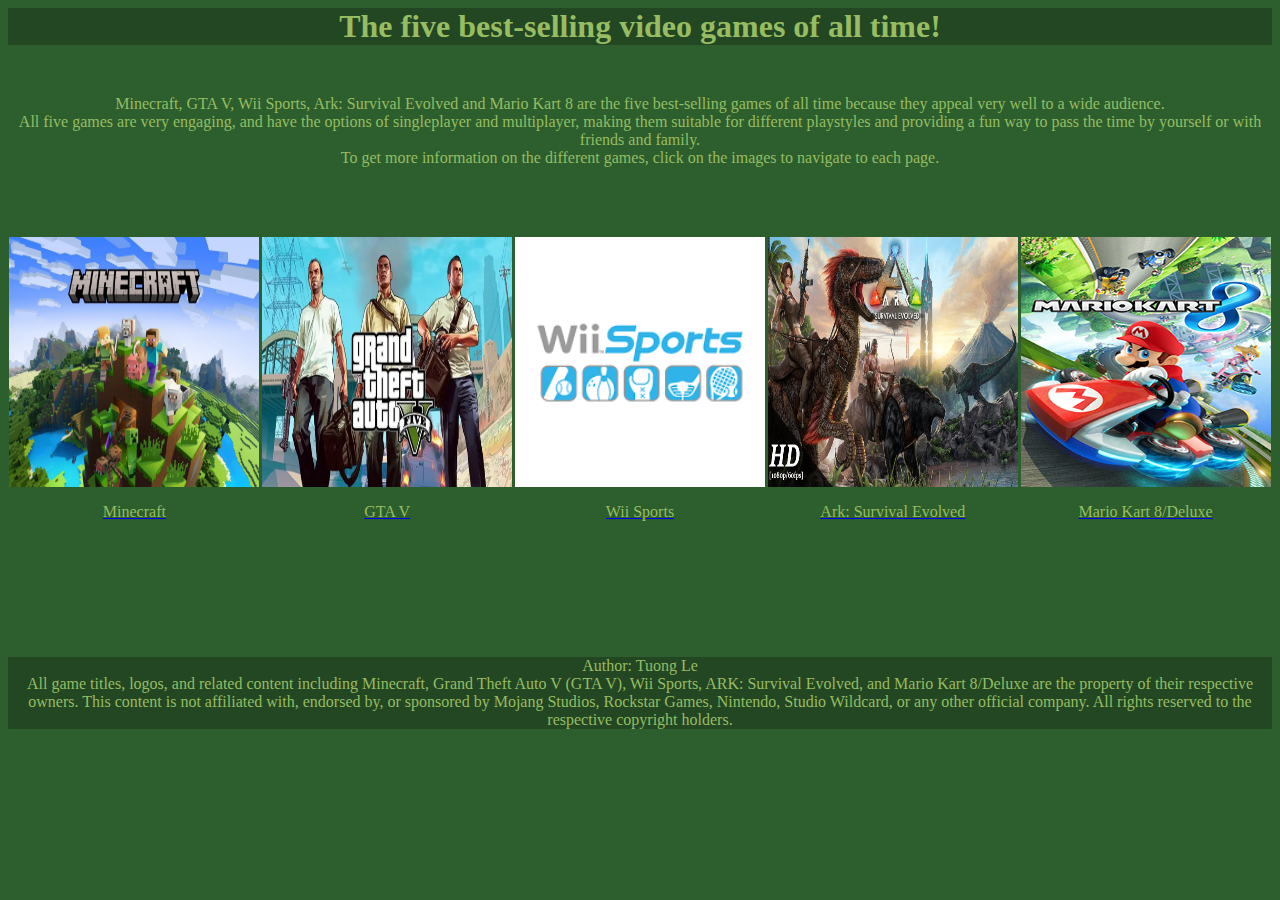
<file: index.html>
<link href="main.css" rel="stylesheet">
<html>
  <header>
    <h1>The five best-selling video games of all time!</h1>
  </header>
  <body>  
    <div class="para">
      Minecraft, GTA V, Wii Sports, Ark: Survival Evolved and Mario Kart 8 are the five best-selling games of all time because they appeal very well to a wide audience. </br> All five games are very engaging, and have the options of singleplayer and multiplayer, making them suitable for different playstyles and providing a fun way to pass the time by yourself or with friends and family. </br> To get more information on the different games, click on the images to navigate to each page. </p>
    </div>
    <div class="gamecontainer">
      <div class="item">
        <a href="page2.html">
          <img src="minecraft.jpg" alt="Minecraft">
          <p class="caption">Minecraft</p>
        </a> 
      </div>
    
      <div class="item">
        <a href="page3.html">
          <img src="gtav.webp" alt="GTA V">
          <p class="caption">GTA V</p>
        </a> 
      </div>
    
      <div class="item">
        <a href="page4.html">
          <img src="wii.png" alt="Wii Sports">
          <p class="caption">Wii Sports</p>
        </a> 
      </div>
    
      <div class="item">
        <a href="page5.html">
          <img src="ark.jpg" alt="Ark: Survival Evolved">
          <p class="caption">Ark: Survival Evolved</p>
        </a> 
      </div>
    
      <div class="item">
        <a href="page6.html">
          <img src="mario.jpg" alt="Mario Kart 8/Deluxe">
          <p class="caption">Mario Kart 8/Deluxe</p>
        </a> 
      </div>
    </div>
  </body>

  <footer>
    Author: Tuong Le<br/>
    All game titles, logos, and related content including Minecraft, Grand Theft Auto V (GTA V), Wii Sports, ARK: Survival Evolved, and Mario Kart 8/Deluxe are the property of their respective owners. This content is not affiliated with, endorsed by, or sponsored by Mojang Studios, Rockstar Games, Nintendo, Studio Wildcard, or any other official company. All rights reserved to the respective copyright holders.
  </footer>
</html>
</file>
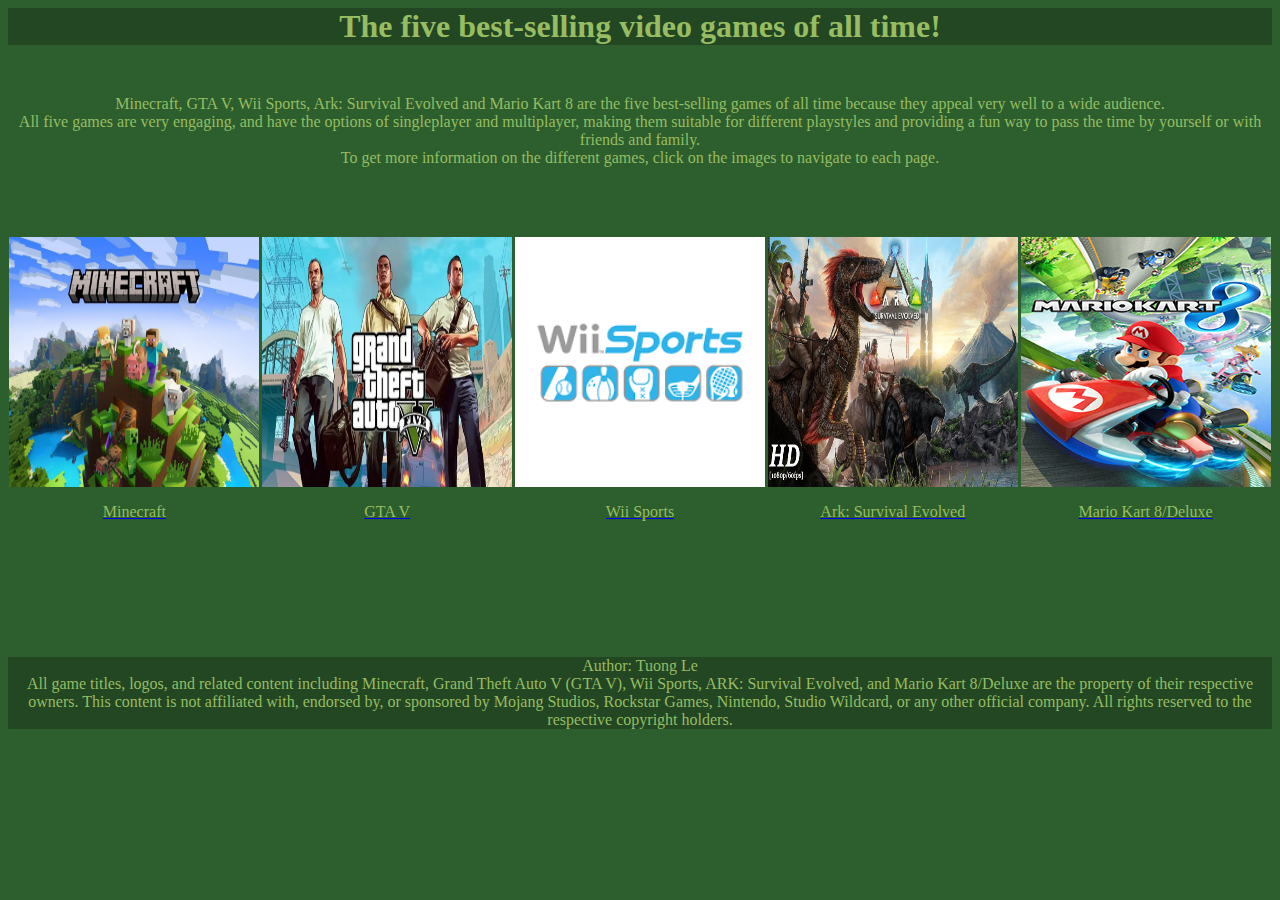
<file: homepage.html>
<link href="main.css" rel="stylesheet"> <!-- Links the external CSS file for styling -->

<html> <!-- Starts the HTML document -->

  <header> <!-- Starts the header section -->
    <h1>The five best-selling video games of all time!</h1> <!-- Main page title -->
  </header> <!-- Ends the header section -->

  <body> <!-- Starts the body of the webpage -->

    <div class="para"> <!-- Container for the intro paragraph -->
      Minecraft, GTA V, Wii Sports, Ark: Survival Evolved and Mario Kart 8 are the five best-selling games of all time because they appeal very well to a wide audience. </br> <!-- First line of text + line break -->
      All five games are very engaging, and have the options of singleplayer and multiplayer, making them suitable for different playstyles and providing a fun way to pass the time by yourself or with friends and family. </br> <!-- Second line + line break -->
      To get more information on the different games, click on the images to navigate to each page. </p> <!-- Third line, but the paragraph tag is only closing (HTML error) -->
    </div> <!-- Ends the paragraph section -->

    <div class="gamecontainer"> <!-- Container for all the image links -->

      <div class="item"> <!-- Single image link section -->
        <a href="page2.html"> <!-- Clickable link to the Minecraft page -->
          <img src="minecraft.jpg" alt="Minecraft"> <!-- Minecraft image -->
          <p class="caption">Minecraft</p> <!-- Text under the image -->
        </a>
      </div> <!-- Ends Minecraft image link -->

      <div class="item"> <!-- Next image link section -->
        <a href="page3.html"> <!-- Link to the GTA V page -->
          <img src="gtav.webp" alt="GTA V"> <!-- GTA V image -->
          <p class="caption">GTA V</p> <!-- Caption text -->
        </a>
      </div> <!-- Ends GTA V image link -->

      <div class="item"> <!-- Image link for Wii Sports -->
        <a href="page4.html"> <!-- Link to Wii Sports page -->
          <img src="wii.png" alt="Wii Sports"> <!-- Wii Sports image -->
          <p class="caption">Wii Sports</p> <!-- Caption text -->
        </a>
      </div> <!-- Ends Wii Sports image link -->

      <div class="item"> <!-- Image link for Ark -->
        <a href="page5.html"> <!-- Link to Ark page -->
          <img src="ark.jpg" alt="Ark: Survival Evolved"> <!-- Ark image -->
          <p class="caption">Ark: Survival Evolved</p> <!-- Caption text -->
        </a>
      </div> <!-- Ends Ark image link -->

      <div class="item"> <!-- Image link for Mario Kart -->
        <a href="page6.html"> <!-- Link to Mario Kart 8 page -->
          <img src="mario.jpg" alt="Mario Kart 8/Deluxe"> <!-- Mario Kart image -->
          <p class="caption">Mario Kart 8/Deluxe</p> <!-- Caption text -->
        </a>
      </div> <!-- Ends Mario Kart image link -->

    </div> <!-- Ends the container of all image links -->

  </body> <!-- Ends the body section -->

  <footer> <!-- Starts the footer section -->
    Author: Tuong Le<br/> <!-- Shows the author's name with a line break -->
    All game titles, logos, and related content including Minecraft, Grand Theft Auto V (GTA V), Wii Sports, ARK: Survival Evolved, and Mario Kart 8/Deluxe are the property of their respective owners. This content is not affiliated with, endorsed by, or sponsored by Mojang Studios, Rockstar Games, Nintendo, Studio Wildcard, or any other official company. All rights reserved to the respective copyright holders. <!-- Copyright notice -->
  </footer> <!-- Ends the footer -->

</html> <!-- Ends the HTML document -->
</file>
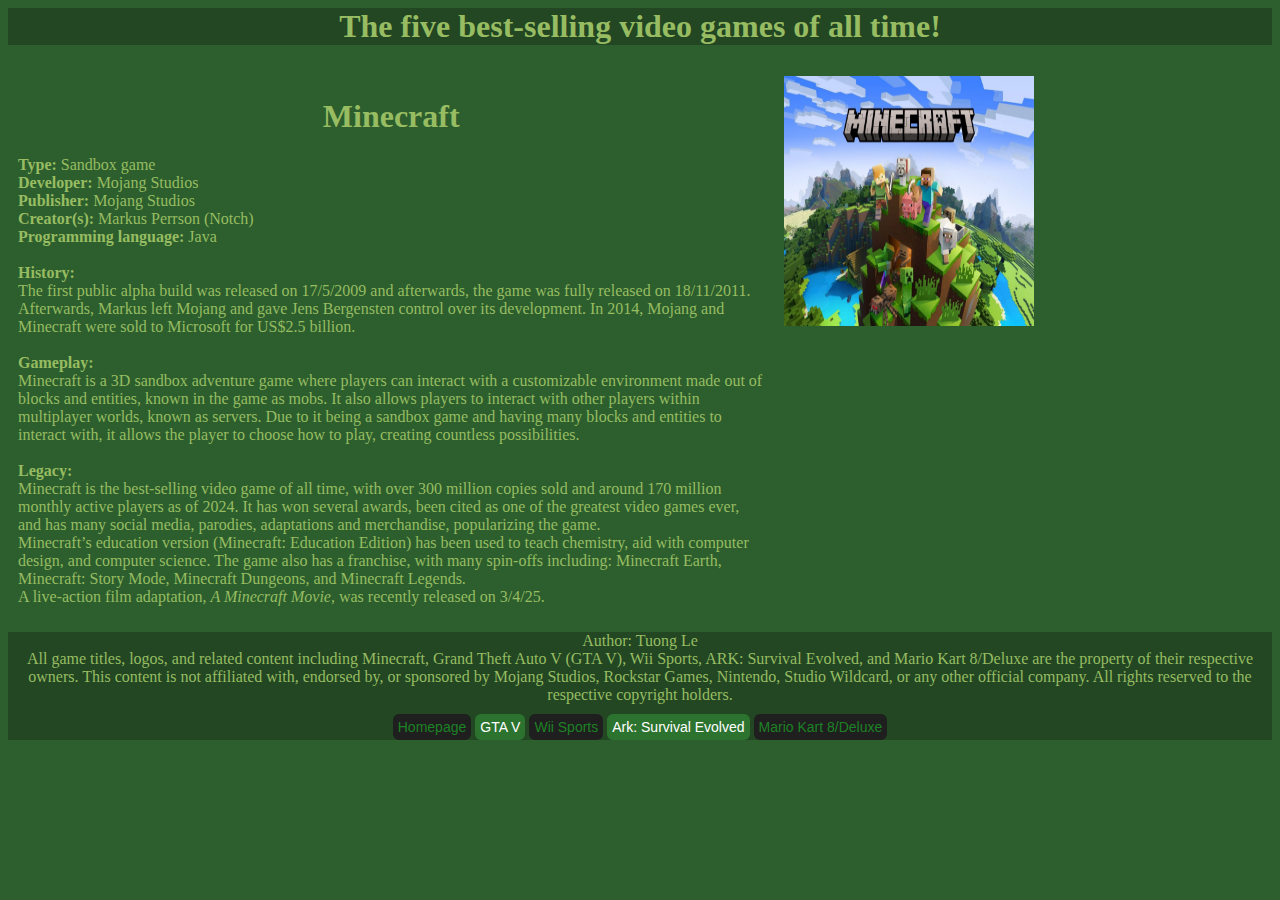
<file: page2.html>
<link href="main.css" rel="stylesheet">
<html>
<header>
  <h1>The five best-selling video games of all time!</h1>
</header>
<body>
  <title>Minecraft</title>

  <div style="display: flex; padding: 10px;">
    <div style="width: 60%; margin-right: 20px;">
      <h1>Minecraft</h1>
      <p>
        <strong>Type:</strong> Sandbox game<br>
        <strong>Developer:</strong> Mojang Studios<br>
        <strong>Publisher:</strong> Mojang Studios<br>
        <strong>Creator(s):</strong> Markus Perrson (Notch)<br>
        <strong>Programming language:</strong> Java<br><br>

        <strong>History:</strong><br>
        The first public alpha build was released on 17/5/2009 and afterwards, the game was fully released on 18/11/2011. Afterwards, Markus left Mojang and gave Jens Bergensten control over its development. In 2014, Mojang and Minecraft were sold to Microsoft for US$2.5 billion.<br><br>

        <strong>Gameplay:</strong><br>
        Minecraft is a 3D sandbox adventure game where players can interact with a customizable environment made out of blocks and entities, known in the game as mobs. It also allows players to interact with other players within multiplayer worlds, known as servers. Due to it being a sandbox game and having many blocks and entities to interact with, it allows the player to choose how to play, creating countless possibilities.<br><br>

        <strong>Legacy:</strong><br>
        Minecraft is the best-selling video game of all time, with over 300 million copies sold and around 170 million monthly active players as of 2024. It has won several awards, been cited as one of the greatest video games ever, and has many social media, parodies, adaptations and merchandise, popularizing the game.<br>
        Minecraft’s education version (Minecraft: Education Edition) has been used to teach chemistry, aid with computer design, and computer science. The game also has a franchise, with many spin-offs including: Minecraft Earth, Minecraft: Story Mode, Minecraft Dungeons, and Minecraft Legends.<br>
        A live-action film adaptation, <em>A Minecraft Movie</em>, was recently released on 3/4/25.
      </p>
    </div>
    <div>
      <img src="minecraft.jpg" alt="Minecraft">
    </div>
  </div>
 
</body>
<footer>
  Author: Tuong Le <br/>
  All game titles, logos, and related content including Minecraft, Grand Theft Auto V (GTA V), Wii Sports, ARK: Survival Evolved, and Mario Kart 8/Deluxe are the property of their respective owners. This content is not affiliated with, endorsed by, or sponsored by Mojang Studios, Rockstar Games, Nintendo, Studio Wildcard, or any other official company. All rights reserved to the respective copyright holders. </br>
  <a href="homepage.html" style="text-decoration: none; border: none;">
    <button style="background-color: #1F1F1F; color: #1d8225; margin-top: 0; padding: 5px; font-size: 14px; border: none; border-radius: 6px; outline: none;">Homepage</button>
  </a>
  
  <a href="page3.html" style="text-decoration: none; border: none;">
    <button style="background-color: #2d7330; color: #ffffff; margin-top: 10px; padding: 5px; font-size: 14px; border: none; border-radius: 6px; outline: none;">GTA V</button>
  </a>
  
  <a href="page4.html" style="text-decoration: none; border: none;">
    <button style="background-color: #1F1F1F; color: #1d8225; margin-top: 10px; padding: 5px; font-size: 14px; border: none; border-radius: 6px; outline: none;">Wii Sports</button>
  </a>
  
  <a href="page5.html" style="text-decoration: none; border: none;">
    <button style="background-color: #2d7330; color: #ffffff; margin-top: 10px; padding: 5px; font-size: 14px; border: none; border-radius: 6px; outline: none;">Ark: Survival Evolved</button>
  </a>
  
  <a href="page6.html" style="text-decoration: none; border: none;">
    <button style="background-color: #1F1F1F; color: #1d8225; margin-top: 10px; padding: 5px; font-size: 14px; border: none; border-radius: 6px; outline: none;">Mario Kart 8/Deluxe</button>
  </a>
</footer>
</html>
</file>
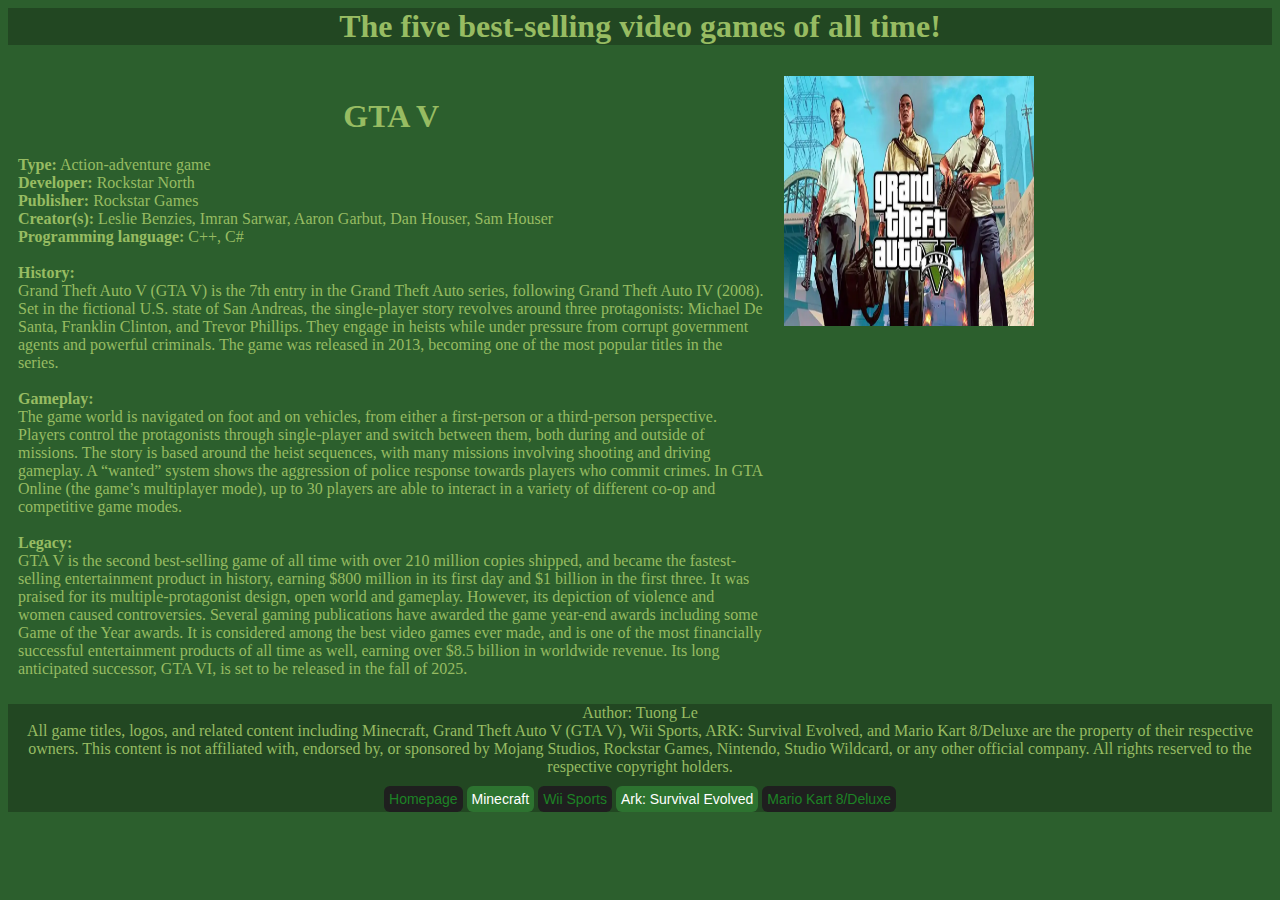
<file: page3.html>
<link href="main.css" rel="stylesheet">
<html>
<header>
  <h1>The five best-selling video games of all time!</h1>
</header>
<body>
  <title>GTA V</title>

  <div style="display: flex; padding: 10px;">
    <div style="width: 60%; margin-right: 20px;">
      <h1>GTA V</h1>
      <p>
        <strong>Type:</strong> Action-adventure game<br>
        <strong>Developer:</strong> Rockstar North<br>
        <strong>Publisher:</strong> Rockstar Games<br>
        <strong>Creator(s):</strong> Leslie Benzies, Imran Sarwar, Aaron Garbut, Dan Houser, Sam Houser<br>
        <strong>Programming language:</strong> C++, C#<br><br>

        <strong>History:</strong><br>
        Grand Theft Auto V (GTA V) is the 7th entry in the Grand Theft Auto series, following Grand Theft Auto IV (2008). Set in the fictional U.S. state of San Andreas, the single-player story revolves around three protagonists: Michael De Santa, Franklin Clinton, and Trevor Phillips. They engage in heists while under pressure from corrupt government agents and powerful criminals. The game was released in 2013, becoming one of the most popular titles in the series.<br><br>

        <strong>Gameplay:</strong><br>
        The game world is navigated on foot and on vehicles, from either a first-person or a third-person perspective. Players control the protagonists through single-player and switch between them, both during and outside of missions. The story is based around the heist sequences, with many missions involving shooting and driving gameplay. A “wanted” system shows the aggression of police response towards players who commit crimes. In GTA Online (the game’s multiplayer mode), up to 30 players are able to interact in a variety of different co-op and competitive game modes.<br><br>

        <strong>Legacy:</strong><br>
        GTA V is the second best-selling game of all time with over 210 million copies shipped, and became the fastest-selling entertainment product in history, earning $800 million in its first day and $1 billion in the first three. It was praised for its multiple-protagonist design, open world and gameplay. However, its depiction of violence and women caused controversies. Several gaming publications have awarded the game year-end awards including some Game of the Year awards. It is considered among the best video games ever made, and is one of the most financially successful entertainment products of all time as well, earning over $8.5 billion in worldwide revenue. Its long anticipated successor, GTA VI, is set to be released in the fall of 2025.
      </p>
    </div>
    <div>
      <img src="gtav.webp" alt="GTA V" style="max-width: 100%;">
    </div>
  </div>

</body>
<footer>
  Author: Tuong Le <br/>
  All game titles, logos, and related content including Minecraft, Grand Theft Auto V (GTA V), Wii Sports, ARK: Survival Evolved, and Mario Kart 8/Deluxe are the property of their respective owners. This content is not affiliated with, endorsed by, or sponsored by Mojang Studios, Rockstar Games, Nintendo, Studio Wildcard, or any other official company. All rights reserved to the respective copyright holders. </br>
  <a href="homepage.html" style="text-decoration: none; border: none;">
    <button style="background-color: #1F1F1F; color: #1d8225; margin-top: 0; padding: 5px; font-size: 14px; border: none; border-radius: 6px; outline: none;">Homepage</button>
  </a>
  
  <a href="page2.html" style="text-decoration: none; border: none;">
    <button style="background-color: #2d7330; color: #ffffff; margin-top: 10px; padding: 5px; font-size: 14px; border: none; border-radius: 6px; outline: none;">Minecraft</button>
  </a>
  
  <a href="page4.html" style="text-decoration: none; border: none;">
    <button style="background-color: #1F1F1F; color: #1d8225; margin-top: 10px; padding: 5px; font-size: 14px; border: none; border-radius: 6px; outline: none;">Wii Sports</button>
  </a>
  
  <a href="page5.html" style="text-decoration: none; border: none;">
    <button style="background-color: #2d7330; color: #ffffff; margin-top: 10px; padding: 5px; font-size: 14px; border: none; border-radius: 6px; outline: none;">Ark: Survival Evolved</button>
  </a>
  
  <a href="page6.html" style="text-decoration: none; border: none;">
    <button style="background-color: #1F1F1F; color: #1d8225; margin-top: 10px; padding: 5px; font-size: 14px; border: none; border-radius: 6px; outline: none;">Mario Kart 8/Deluxe</button>
  </a>
</footer>
</html>
</file>
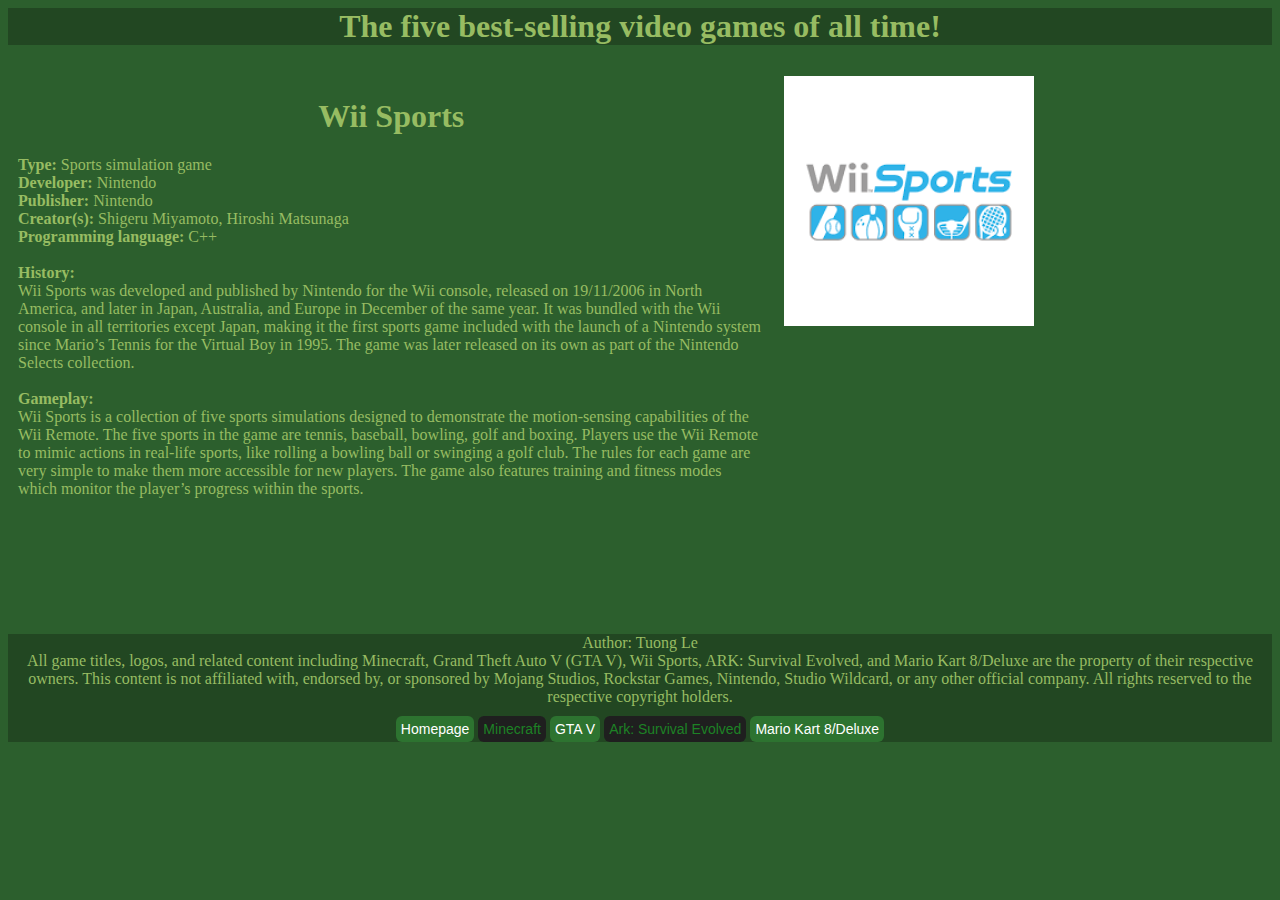
<file: page4.html>
<link href="main.css" rel="stylesheet"> <!-- Link to external CSS file -->

<html> <!-- Start of HTML document -->

<header> <!-- Header section -->
  <h1>The five best-selling video games of all time!</h1> <!-- Main page title -->
</header> <!-- End header -->

<body> <!-- Start body -->

  <title>Wii Sports</title> <!-- Page title inside body -->

  <div style="display: flex; padding: 10px;"> <!-- Flex container with padding -->

    <div style="width: 60%; margin-right: 20px;"> <!-- Left content area, 60% width with margin-right -->
      <h1>Wii Sports</h1> <!-- Game title heading -->
      <p> <!-- Paragraph start -->

        <strong>Type:</strong> Sports simulation game<br> <!-- Game type with line break -->
        <strong>Developer:</strong> Nintendo<br> <!-- Developer with line break -->
        <strong>Publisher:</strong> Nintendo<br> <!-- Publisher with line break -->
        <strong>Creator(s):</strong> Shigeru Miyamoto, Hiroshi Matsunaga<br> <!-- Creators with line break -->
        <strong>Programming language:</strong> C++<br><br> <!-- Programming language with two line breaks -->

        <strong>History:</strong><br> <!-- History heading with line break -->
        Wii Sports was developed and published by Nintendo for the Wii console, released on 19/11/2006 in North America, and later in Japan, Australia, and Europe in December of the same year. It was bundled with the Wii console in all territories except Japan, making it the first sports game included with the launch of a Nintendo system since Mario’s Tennis for the Virtual Boy in 1995. The game was later released on its own as part of the Nintendo Selects collection.<br><br> <!-- History description with two line breaks -->

        <strong>Gameplay:</strong><br> <!-- Gameplay heading with line break -->
        Wii Sports is a collection of five sports simulations designed to demonstrate the motion-sensing capabilities of the Wii Remote. The five sports in the game are tennis, baseball, bowling, golf and boxing. Players use the Wii Remote to mimic actions in real-life sports, like rolling a bowling ball or swinging a golf club. The rules for each game are very simple to make them more accessible for new players. The game also features training and fitness modes which monitor the player’s progress within the sports.
      </p> <!-- End paragraph -->
    </div> <!-- End left content -->

    <div> <!-- Right container -->
      <img src="wii.png" alt="Wii Sports" style="max-width: 100%;"> <!-- Image of Wii Sports with max width 100% -->
    </div> <!-- End right container -->

  </div> <!-- End flex container -->

</body> <!-- End body -->

<footer class="wiisports"> <!-- Footer with class 'wiisports' -->
  Author: Tuong Le <br/> <!-- Author info with line break -->
  All game titles, logos, and related content including Minecraft, Grand Theft Auto V (GTA V), Wii Sports, ARK: Survival Evolved, and Mario Kart 8/Deluxe are the property of their respective owners. This content is not affiliated with, endorsed by, or sponsored by Mojang Studios, Rockstar Games, Nintendo, Studio Wildcard, or any other official company. All rights reserved to the respective copyright holders. </br> <!-- Copyright disclaimer -->

  <a href="homepage.html" style="text-decoration: none; border: none;"> <!-- Link to homepage -->
    <button style="background-color: #2d7330; color: #ffffff; margin-top: 0; padding: 5px; font-size: 14px; border: none; border-radius: 6px; outline: none;">Homepage</button> <!-- Styled button -->
  </a>

  <a href="page2.html" style="text-decoration: none; border: none;"> <!-- Link to Minecraft page -->
    <button style="background-color: #1F1F1F; color: #1d8225; margin-top: 10px; padding: 5px; font-size: 14px; border: none; border-radius: 6px; outline: none;">Minecraft</button> <!-- Styled button -->
  </a>

  <a href="page3.html" style="text-decoration: none; border: none;"> <!-- Link to GTA V page -->
    <button style="background-color: #2d7330; color: #ffffff; margin-top: 10px; padding: 5px; font-size: 14px; border: none; border-radius: 6px; outline: none;">GTA V</button> <!-- Styled button -->
  </a>

  <a href="page5.html" style="text-decoration: none; border: none;"> <!-- Link to Ark page -->
    <button style="background-color: #1F1F1F; color: #1d8225; margin-top: 10px; padding: 5px; font-size: 14px; border: none; border-radius: 6px; outline: none;">Ark: Survival Evolved</button> <!-- Styled button -->
  </a>

  <a href="page6.html" style="text-decoration: none; border: none;"> <!-- Link to Mario Kart page -->
    <button style="background-color: #2d7330; color: #ffffff; margin-top: 10px; padding: 5px; font-size: 14px; border: none; border-radius: 6px; outline: none;">Mario Kart 8/Deluxe</button> <!-- Styled button -->
  </a>
</footer> <!-- End footer -->

</html> <!-- End HTML document -->
</file>
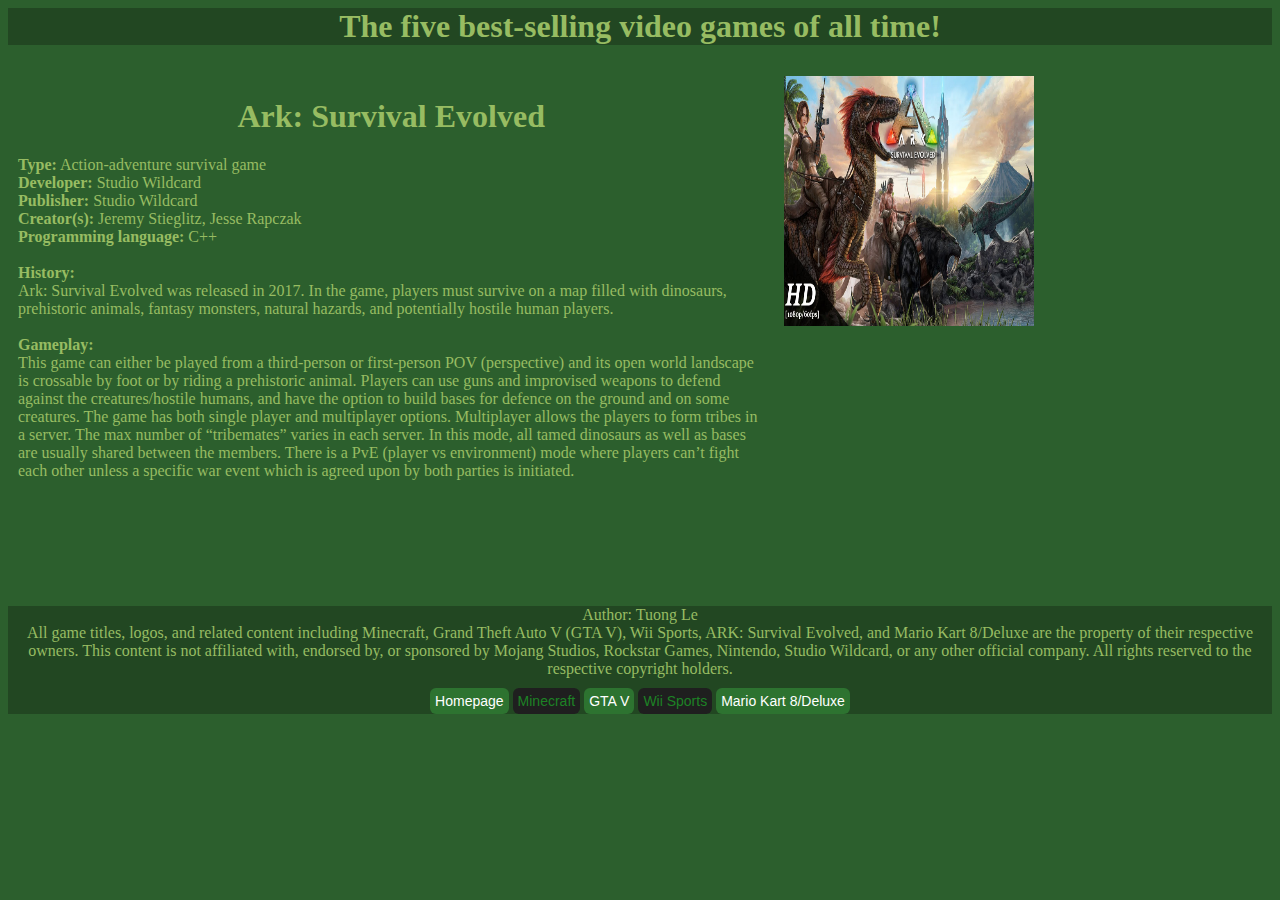
<file: page5.html>
<link href="main.css" rel="stylesheet"> <!-- Link to external CSS file for styling -->
<html> <!-- Start of the HTML document -->
  <header> <!-- Header section -->
    <h1>The five best-selling video games of all time!</h1> <!-- Main page heading -->
  </header> <!-- End of header -->

  <body> <!-- Start of body content -->
    <title>Ark: Survival Evolved</title> <!-- Page title -->

    <div style="display: flex; padding: 10px;"> <!-- Flex container with padding -->
      <div style="width: 60%; margin-right: 20px;"> <!-- Text content area, 60% width with right margin -->
        <h1>Ark: Survival Evolved</h1> <!-- Game title -->
        <p> <!-- Paragraph describing the game -->
          <strong>Type:</strong> Action-adventure survival game<br> <!-- Game type -->
          <strong>Developer:</strong> Studio Wildcard<br> <!-- Developer name -->
          <strong>Publisher:</strong> Studio Wildcard<br> <!-- Publisher name -->
          <strong>Creator(s):</strong> Jeremy Stieglitz, Jesse Rapczak<br> <!-- Creators -->
          <strong>Programming language:</strong> C++<br><br> <!-- Programming language -->

          <strong>History:</strong><br> <!-- History heading -->
          Ark: Survival Evolved was released in 2017. In the game, players must survive on a map filled with dinosaurs, prehistoric animals, fantasy monsters, natural hazards, and potentially hostile human players.<br><br> <!-- Game history and setting -->

          <strong>Gameplay:</strong><br> <!-- Gameplay heading -->
          This game can either be played from a third-person or first-person POV (perspective) and its open world landscape is crossable by foot or by riding a prehistoric animal. Players can use guns and improvised weapons to defend against the creatures/hostile humans, and have the option to build bases for defence on the ground and on some creatures. The game has both single player and multiplayer options. Multiplayer allows the players to form tribes in a server. The max number of “tribemates” varies in each server. In this mode, all tamed dinosaurs as well as bases are usually shared between the members. There is a PvE (player vs environment) mode where players can’t fight each other unless a specific war event which is agreed upon by both parties is initiated. <!-- Gameplay description -->
        </p> <!-- End of paragraph -->
      </div> <!-- End of text div -->

      <div> <!-- Image container -->
        <img src="ark.jpg" alt="Ark: Survival Evolved" style="max-width: 100%;"> <!-- Game image with max width -->
      </div> <!-- End of image div -->
    </div> <!-- End of flex container -->

  </body> <!-- End of body -->

  <footer class="arks"> <!-- Footer with class for styling -->
    Author: Tuong Le <br/> <!-- Author info -->
    All game titles, logos, and related content including Minecraft, Grand Theft Auto V (GTA V), Wii Sports, ARK: Survival Evolved, and Mario Kart 8/Deluxe are the property of their respective owners. This content is not affiliated with, endorsed by, or sponsored by Mojang Studios, Rockstar Games, Nintendo, Studio Wildcard, or any other official company. All rights reserved to the respective copyright holders. </br> <!-- Disclaimer -->
    
    <a href="homepage.html" style="text-decoration: none; border: none;"> <!-- Link to homepage -->
      <button style="background-color: #2d7330; color: #ffffff; margin-top: 0; padding: 5px; font-size: 14px; border: none; border-radius: 6px; outline: none;">Homepage</button> <!-- Styled button -->
    </a> <!-- End of homepage link -->

    <a href="page2.html" style="text-decoration: none; border: none;"> <!-- Link to Minecraft page -->
      <button style="background-color: #1F1F1F; color: #1d8225; margin-top: 10px; padding: 5px; font-size: 14px; border: none; border-radius: 6px; outline: none;">Minecraft</button> <!-- Styled button -->
    </a> <!-- End of Minecraft link -->

    <a href="page3.html" style="text-decoration: none; border: none;"> <!-- Link to GTA V page -->
      <button style="background-color: #2d7330; color: #ffffff; margin-top: 10px; padding: 5px; font-size: 14px; border: none; border-radius: 6px; outline: none;">GTA V</button> <!-- Styled button -->
    </a> <!-- End of GTA V link -->

    <a href="page4.html" style="text-decoration: none; border: none;"> <!-- Link to Wii Sports page -->
      <button style="background-color: #1F1F1F; color: #1d8225; margin-top: 10px; padding: 5px; font-size: 14px; border: none; border-radius: 6px; outline: none;">Wii Sports</button> <!-- Styled button -->
    </a> <!-- End of Wii Sports link -->

    <a href="page6.html" style="text-decoration: none; border: none;"> <!-- Link to Mario Kart page -->
      <button style="background-color: #2d7330; color: #ffffff; margin-top: 10px; padding: 5px; font-size: 14px; border: none; border-radius: 6px; outline: none;">Mario Kart 8/Deluxe</button> <!-- Styled button -->
    </a> <!-- End of Mario Kart link -->

  </footer> <!-- End of footer -->
</html> <!-- End of HTML document -->
</file>
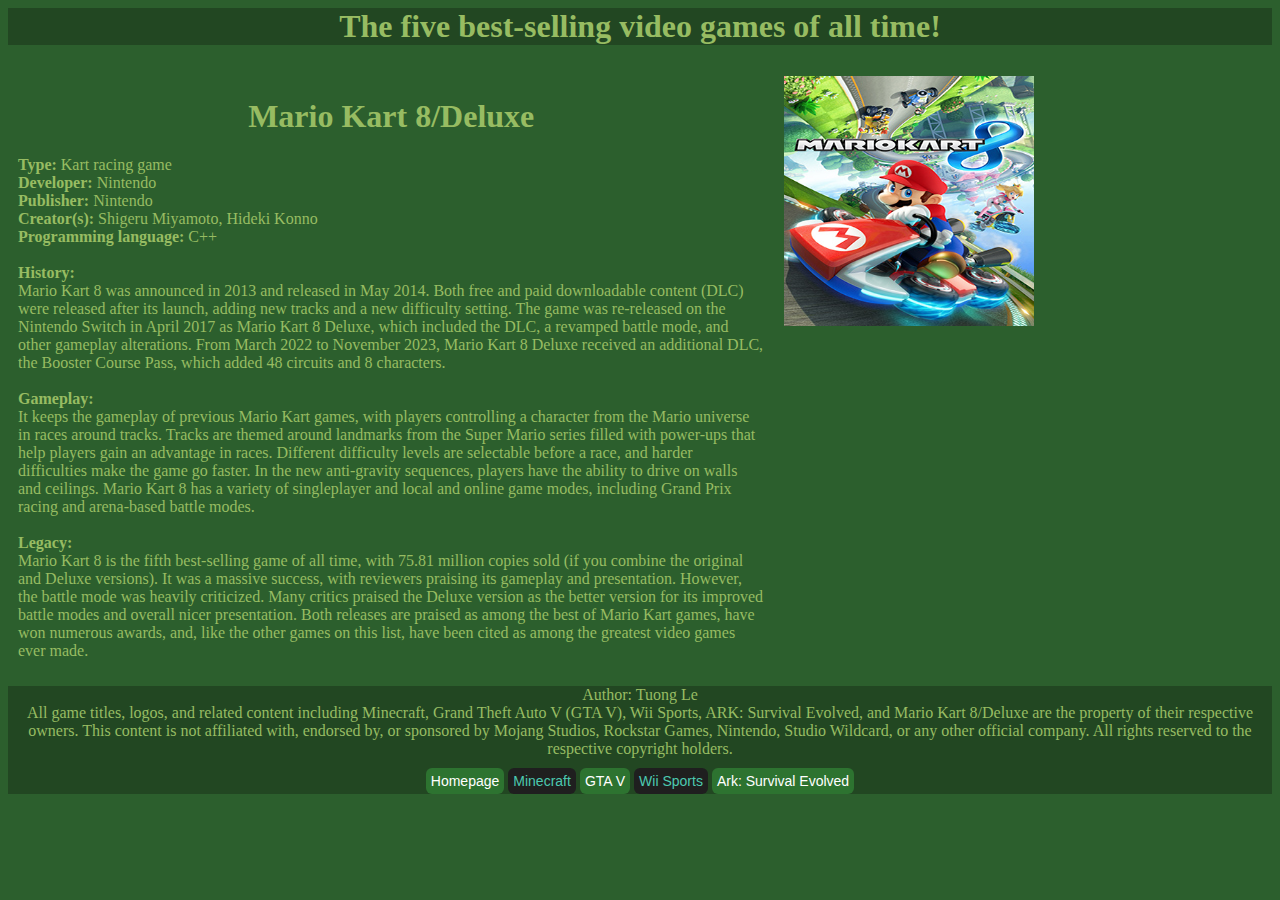
<file: page6.html>
<link href="main.css" rel="stylesheet"> <!-- Link external CSS file -->
<html> <!-- Start HTML document -->
  <header> <!-- Header section -->
    <h1>The five best-selling video games of all time!</h1> <!-- Page main heading -->
  </header> <!-- End header -->

  <body> <!-- Start body content -->
    <title>Mario Kart 8/Deluxe</title> <!-- Page title -->

    <div style="display: flex; padding: 10px;"> <!-- Flex container with padding -->
      <div style="width: 60%; margin-right: 20px;"> <!-- Text container 60% width, right margin -->
        <h1>Mario Kart 8/Deluxe</h1> <!-- Game title heading -->
        <p> <!-- Paragraph with game details -->
          <strong>Type:</strong> Kart racing game<br> <!-- Game type -->
          <strong>Developer:</strong> Nintendo<br> <!-- Developer -->
          <strong>Publisher:</strong> Nintendo<br> <!-- Publisher -->
          <strong>Creator(s):</strong> Shigeru Miyamoto, Hideki Konno<br> <!-- Creators -->
          <strong>Programming language:</strong> C++<br><br> <!-- Programming language -->

          <strong>History:</strong><br> <!-- History heading -->
          Mario Kart 8 was announced in 2013 and released in May 2014. Both free and paid downloadable content (DLC) were released after its launch, adding new tracks and a new difficulty setting. The game was re-released on the Nintendo Switch in April 2017 as Mario Kart 8 Deluxe, which included the DLC, a revamped battle mode, and other gameplay alterations. From March 2022 to November 2023, Mario Kart 8 Deluxe received an additional DLC, the Booster Course Pass, which added 48 circuits and 8 characters.<br><br> <!-- History details -->

          <strong>Gameplay:</strong><br> <!-- Gameplay heading -->
          It keeps the gameplay of previous Mario Kart games, with players controlling a character from the Mario universe in races around tracks. Tracks are themed around landmarks from the Super Mario series filled with power-ups that help players gain an advantage in races. Different difficulty levels are selectable before a race, and harder difficulties make the game go faster. In the new anti-gravity sequences, players have the ability to drive on walls and ceilings. Mario Kart 8 has a variety of singleplayer and local and online game modes, including Grand Prix racing and arena-based battle modes.<br><br> <!-- Gameplay details -->

          <strong>Legacy:</strong><br> <!-- Legacy heading -->
          Mario Kart 8 is the fifth best-selling game of all time, with 75.81 million copies sold (if you combine the original and Deluxe versions). It was a massive success, with reviewers praising its gameplay and presentation. However, the battle mode was heavily criticized. Many critics praised the Deluxe version as the better version for its improved battle modes and overall nicer presentation. Both releases are praised as among the best of Mario Kart games, have won numerous awards, and, like the other games on this list, have been cited as among the greatest video games ever made. <!-- Legacy details -->
        </p> <!-- End paragraph -->
      </div> <!-- End text container -->

      <div> <!-- Image container -->
        <img src="mario.jpg" alt="Mario Kart 8/Deluxe" style="max-width: 100%;"> <!-- Game image -->
      </div> <!-- End image container -->
    </div> <!-- End flex container -->
  </body> <!-- End body -->

  <footer> <!-- Footer section -->
    Author: Tuong Le <br/> <!-- Author info -->
    All game titles, logos, and related content including Minecraft, Grand Theft Auto V (GTA V), Wii Sports, ARK: Survival Evolved, and Mario Kart 8/Deluxe are the property of their respective owners. This content is not affiliated with, endorsed by, or sponsored by Mojang Studios, Rockstar Games, Nintendo, Studio Wildcard, or any other official company. All rights reserved to the respective copyright holders. </br> <!-- Disclaimer -->

    <a href="homepage.html" style="text-decoration: none; border: none;"> <!-- Link to homepage -->
      <button style="background-color: #2d7330; color: #ffffff; margin-top: 0; padding: 5px; font-size: 14px; border: none; border-radius: 6px; outline: none;">Homepage</button> <!-- Styled button -->
    </a> <!-- End homepage link -->

    <a href="page2.html" style="text-decoration: none; border: none;"> <!-- Link to Minecraft page -->
      <button style="background-color: #1F1F1F; color: #4CC9B0; margin-top: 10px; padding: 5px; font-size: 14px; border: none; border-radius: 6px; outline: none;">Minecraft</button> <!-- Styled button -->
    </a> <!-- End Minecraft link -->

    <a href="page3.html" style="text-decoration: none; border: none;"> <!-- Link to GTA V page -->
      <button style="background-color: #2d7330; color: #ffffff; margin-top: 10px; padding: 5px; font-size: 14px; border: none; border-radius: 6px; outline: none;">GTA V</button> <!-- Styled button -->
    </a> <!-- End GTA V link -->

    <a href="page4.html" style="text-decoration: none; border: none;"> <!-- Link to Wii Sports page -->
      <button style="background-color: #1F1F1F; color: #4CC9B0; margin-top: 10px; padding: 5px; font-size: 14px; border: none; border-radius: 6px; outline: none;">Wii Sports</button> <!-- Styled button -->
    </a> <!-- End Wii Sports link -->

    <a href="page5.html" style="text-decoration: none; border: none;"> <!-- Link to Ark page -->
      <button style="background-color: #2d7330; color: #ffffff; margin-top: 10px; padding: 5px; font-size: 14px; border: none; border-radius: 6px; outline: none;">Ark: Survival Evolved</button> <!-- Styled button -->
    </a> <!-- End Ark link -->
  </footer> <!-- End footer -->
</html> <!-- End HTML document -->
</file>
<file: main.css>
h1 {
  color: #97BC62;
  text-align: center;
}
p  {
  color: #97BC62;
  text-align: left;
}
img {
  width: 250px;
  height: 250px;
  position: center;
  display: block;
}
body {
  background-color: #2C5F2D;
}
footer {
  text-align: center;
  color: #97BC62;
  background-color: #224722;
  left: 0;
  bottom: 0;
}
header {
  background-color: #224722;
  text-align: center;
}

.gamecontainer {
  display: flex;
  justify-content: space-between;
  width: 100%;
  margin-bottom: 120px;
}

.item {
  width: 20%;
  display: flex;
  flex-direction: column;
  align-items: center;
}

.wiisports {
  margin-top: 110px;
}

.arks {
  margin-top: 100px;
}

.caption {
  width: 100%;
  text-align: center;
  display: block;
}

button:hover {
  background-color: #5a7f3f !important;
}

.para {
  text-align: center;
  color:#97BC62;
  margin-bottom: 70px;
  margin-top: 50px;
}
</file>
